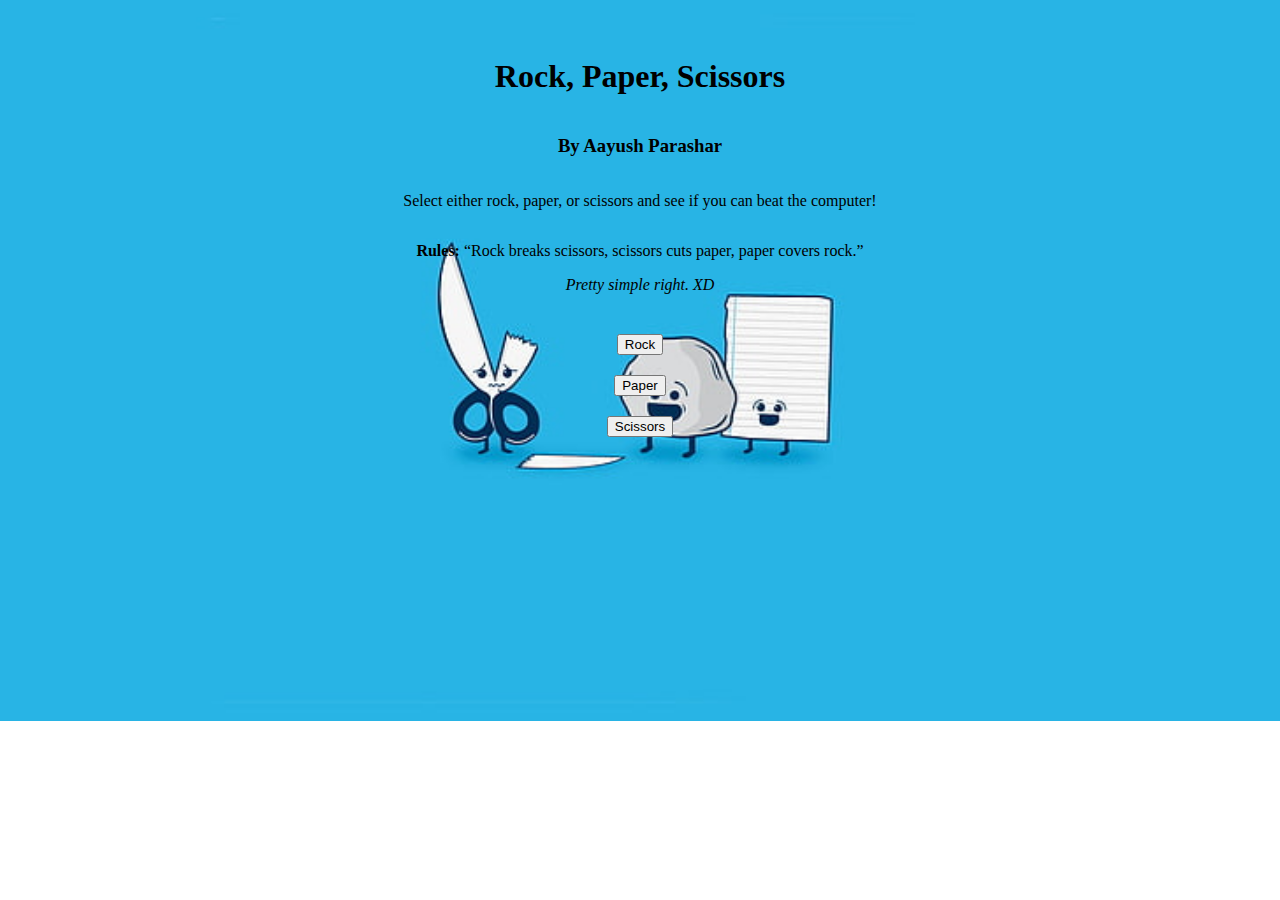
<file: index.html>
<!DOCTYPE html>
<html lang='en'>
<head>
    <meta charset='UTF-8'>
    <meta name='viewport' content='width=device-width, initial-scale=1.0'>
    <title>Rock Paper Scissors Game</title>
    <link rel="stylesheet" href="styles.css">
</head>
<body>
    <h1>Rock, Paper, Scissors</h1>
    <h3>By Aayush Parashar</h3>
    <p>Select either rock, paper, or scissors and see if you can beat the computer!</p>

    <p><strong>Rules:</strong> “Rock breaks scissors, scissors cuts paper, paper covers rock.” </p>
    <cite>Pretty simple right. XD</cite>
    <div class='score'>

    </div>
    <div class='message'>

    </div>
    <button type='button rock'>Rock</button>
    <button type='button'>Paper</button>
    <button type='button'>Scissors</button>
    <script src="next.js"></script>
</body>
</html>
</file>
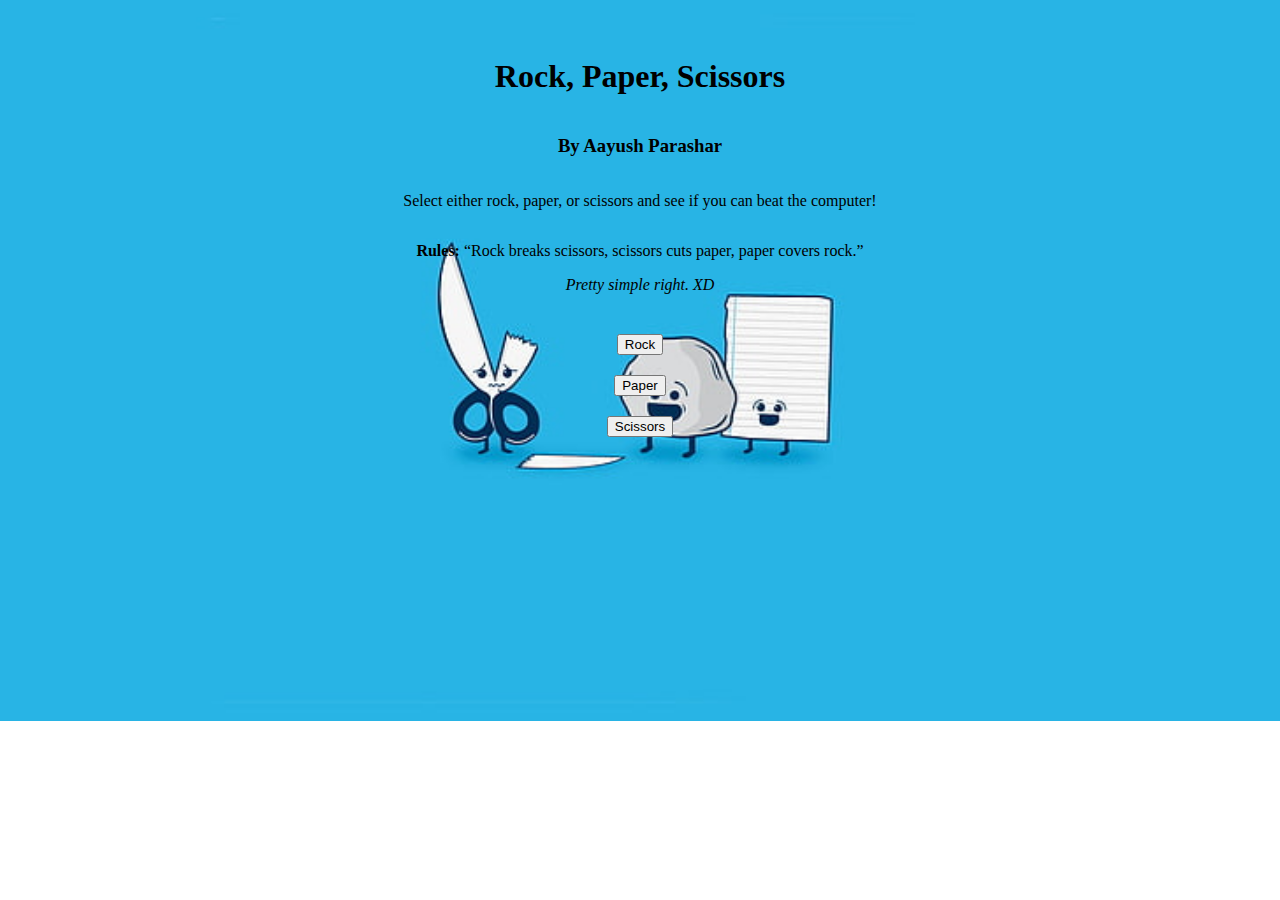
<file: Aayush Progate.html>
<!DOCTYPE html>
<html lang='en'>
<head>
    <meta charset='UTF-8'>
    <meta name='viewport' content='width=device-width, initial-scale=1.0'>
    <title>Rock Paper Scissors Game</title>
    <link rel="stylesheet" href="styles.css">
</head>
<body>
    <h1>Rock, Paper, Scissors</h1>
    <h3>By Aayush Parashar</h3>
    <p>Select either rock, paper, or scissors and see if you can beat the computer!</p>

    <p><strong>Rules:</strong> “Rock breaks scissors, scissors cuts paper, paper covers rock.” </p>
    <cite>Pretty simple right. XD</cite>
    <div class='score'>

    </div>
    <div class='message'>

    </div>
    <button type='button rock'>Rock</button>
    <button type='button'>Paper</button>
    <button type='button'>Scissors</button>
    <script src="next.js"></script>
</body>
</html>
</file>
<file: styles.css>
body {
    display: flex;
    flex-direction: column;
    justify-content: center;
    align-items: center;
    align-content: center;
    background-image: url(rock\ paper\ sci.jpg);
    background-repeat: no-repeat;
    background-size: 100%;
}

h1{
    margin-top: 50px;
}

cite{
    margin-top: 20px 20px;
    padding-bottom: 20px;
}

button{
    margin-top: 20px;
}
</file>
